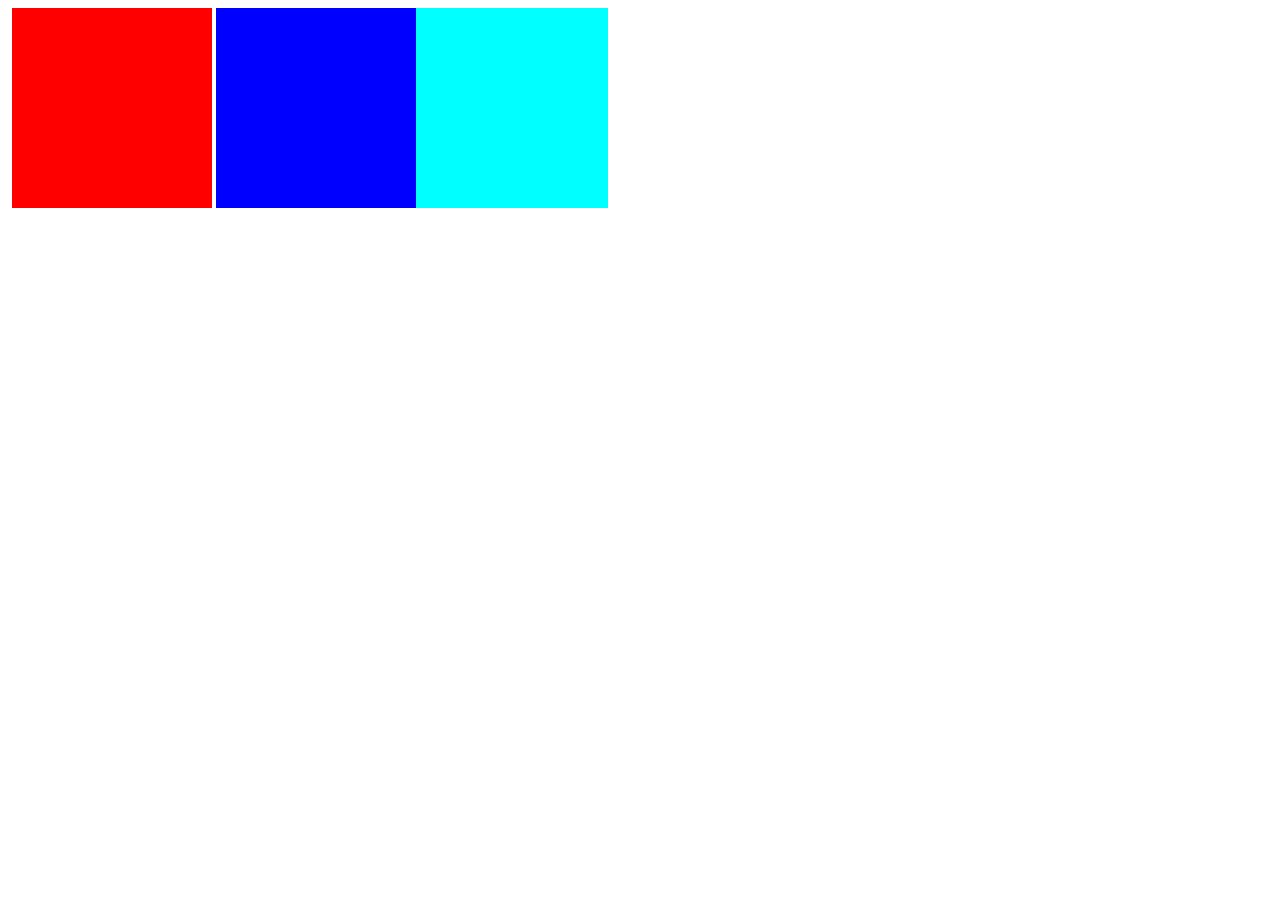
<file: CSS/index.html>
<!DOCTYPE html>
<html lang="en">
<head>
    <meta charset="UTF-8">
    <meta http-equiv="X-UA-Compatible" content="IE=edge">
    <meta name="viewport" content="width=device-width, initial-scale=1.0">
    <title>Ritu Raj</title>
    <link rel="stylesheet" href="css/styles.css">
</head>
<body>
    <div class="div1">
    </div>
    <div class="div2">

    </div>
    <div class="div3">

    </div>
</body>
</html>
</file>
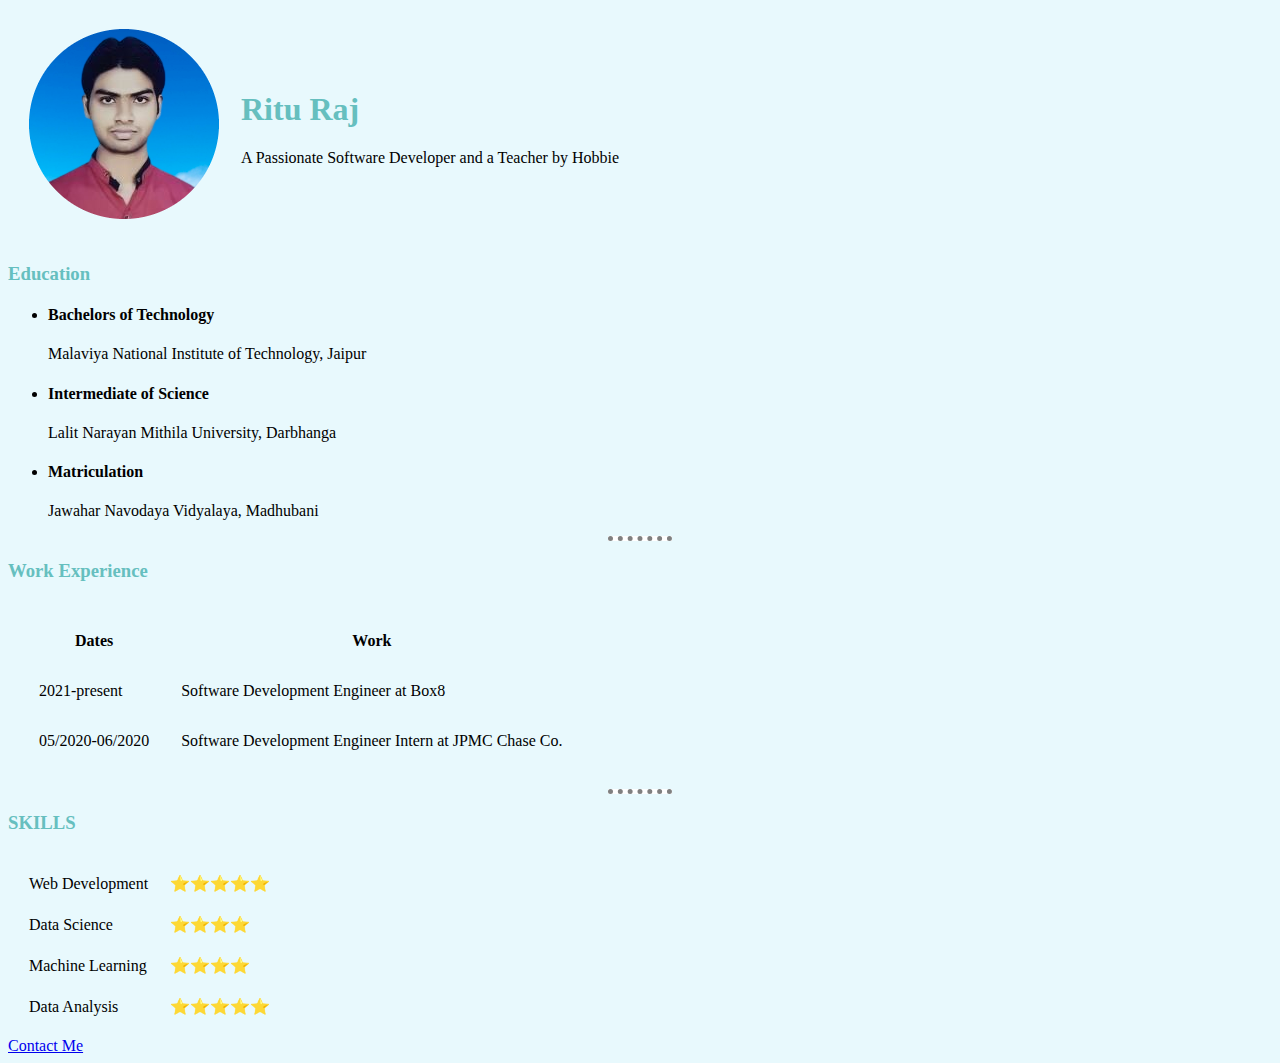
<file: HTML/index.html>
<!DOCTYPE html>
<html lang="en">
<head>
    <meta charset="UTF-8">
    <meta http-equiv="X-UA-Compatible" content="IE=edge">
    <meta name="viewport" content="width=device-width, initial-scale=1.0">
    <title>My Portfolio Website</title>
    <link rel="stylesheet" href="css/styles.css">
</head>
<body>
    <table cellspacing="20">
        <tr>
           <td>
            <img src="image2.png" alt="My Image">
           </td> 
           <td>
            <h1>Ritu Raj</h1>
            <p>A Passionate Software Developer and a Teacher by Hobbie</p>
           </td>
        </tr>
    </table>
    
    
    <h3>Education</h3>
    <ul>
        <li><h4>Bachelors of Technology</h4></li>
        <p>Malaviya National Institute of Technology, Jaipur</p>
    </ul>
    <ul>
        <li><h4>Intermediate of Science</h4></li>
        <p>Lalit Narayan Mithila University, Darbhanga</p>
    </ul>
    <ul>
        <li><h4>Matriculation</h4></li>
        <p>Jawahar Navodaya Vidyalaya, Madhubani</p>
    </ul>
    <hr>
    <h3>Work Experience</h3>
    <table cellspacing="30">
        <tr>
            <th>Dates</th>
            <th>Work</th>
        </tr>
        <tr>
            <td>2021-present</td>
            <td>Software Development Engineer at Box8</td>
        </tr>
        <tr>
            <td>05/2020-06/2020</td>
            <td>Software Development Engineer Intern at JPMC Chase Co.</td>
        </tr>
    </table>
    <hr>
    <h3>SKILLS</h3>
    <table cellspacing = "20">
        <tr>
            <td>Web Development</td>
            <td>⭐⭐⭐⭐⭐</td>
        </tr>
        <tr>
            <td>Data Science</td>
            <td>⭐⭐⭐⭐</td>
        </tr>
        <tr>
            <td>Machine Learning</td>
            <td>⭐⭐⭐⭐</td>
        </tr>
        <tr>
            <td>Data Analysis</td>
            <td>⭐⭐⭐⭐⭐</td>
        </tr>
    </table>
    <a href="contact.html" target = "_blank">Contact Me</a>
</body>
</html>
</file>
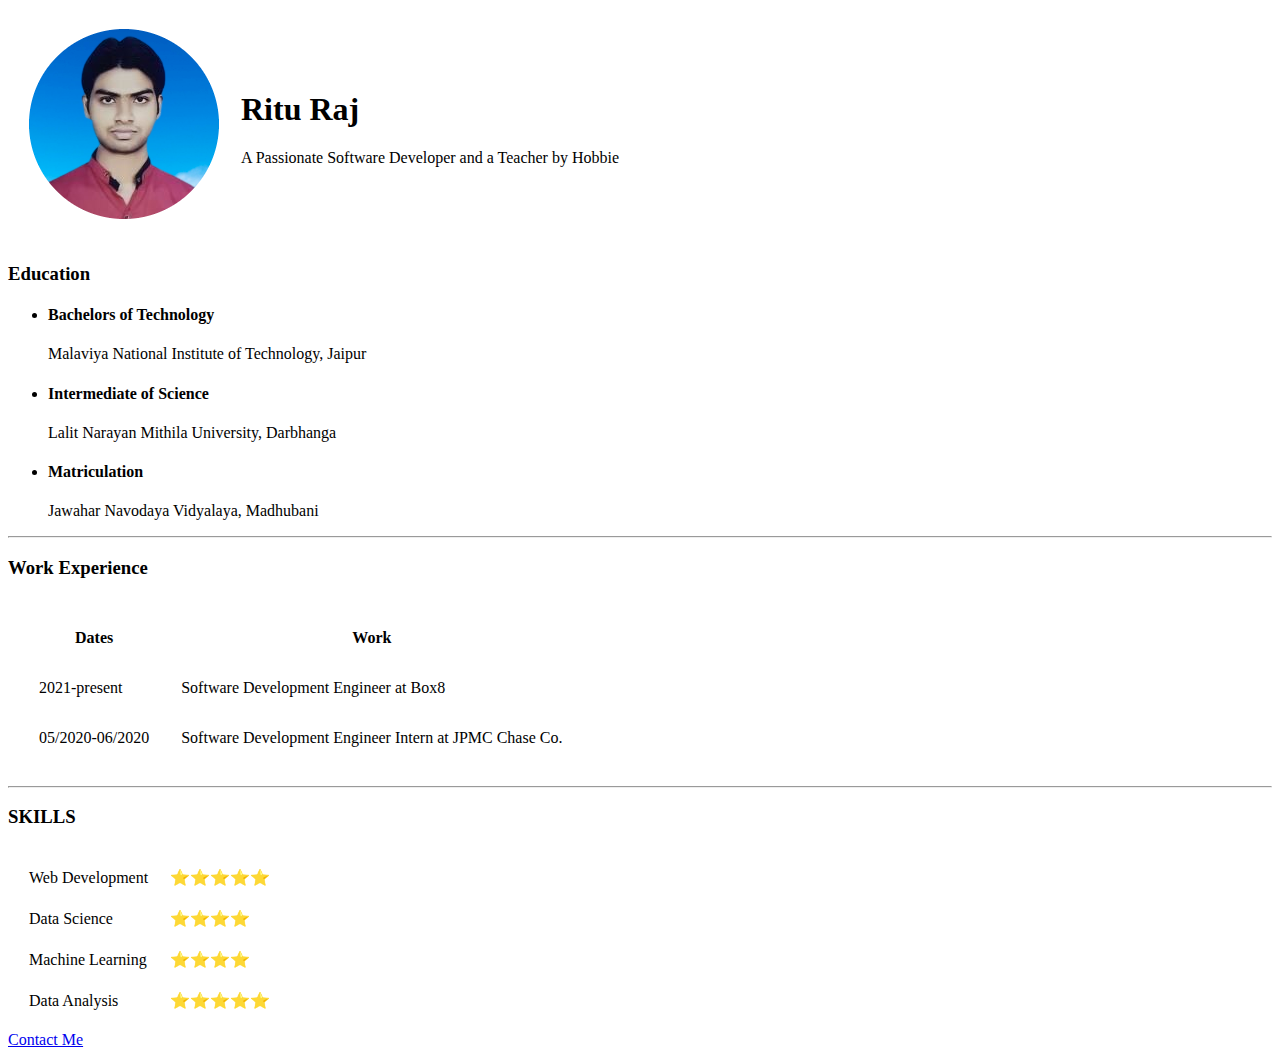
<file: Web Development HW/index.html>
<!DOCTYPE html>
<html lang="en">
<head>
    <meta charset="UTF-8">
    <meta http-equiv="X-UA-Compatible" content="IE=edge">
    <meta name="viewport" content="width=device-width, initial-scale=1.0">
    <title>My Portfolio Website</title>
</head>
<body>
    <table cellspacing="20">
        <tr>
           <td>
            <img src="image2.png" alt="My Image">
           </td> 
           <td>
            <h1>Ritu Raj</h1>
            <p>A Passionate Software Developer and a Teacher by Hobbie</p>
           </td>
        </tr>
    </table>
    
    
    <h3>Education</h3>
    <ul>
        <li><h4>Bachelors of Technology</h4></li>
        <p>Malaviya National Institute of Technology, Jaipur</p>
    </ul>
    <ul>
        <li><h4>Intermediate of Science</h4></li>
        <p>Lalit Narayan Mithila University, Darbhanga</p>
    </ul>
    <ul>
        <li><h4>Matriculation</h4></li>
        <p>Jawahar Navodaya Vidyalaya, Madhubani</p>
    </ul>
    <hr>
    <h3>Work Experience</h3>
    <table cellspacing="30">
        <tr>
            <th>Dates</th>
            <th>Work</th>
        </tr>
        <tr>
            <td>2021-present</td>
            <td>Software Development Engineer at Box8</td>
        </tr>
        <tr>
            <td>05/2020-06/2020</td>
            <td>Software Development Engineer Intern at JPMC Chase Co.</td>
        </tr>
    </table>
    <hr>
    <h3>SKILLS</h3>
    <table cellspacing = "20">
        <tr>
            <td>Web Development</td>
            <td>⭐⭐⭐⭐⭐</td>
        </tr>
        <tr>
            <td>Data Science</td>
            <td>⭐⭐⭐⭐</td>
        </tr>
        <tr>
            <td>Machine Learning</td>
            <td>⭐⭐⭐⭐</td>
        </tr>
        <tr>
            <td>Data Analysis</td>
            <td>⭐⭐⭐⭐⭐</td>
        </tr>
    </table>
    <a href="contact.html" target = "_blank">Contact Me</a>
</body>
</html>
</file>
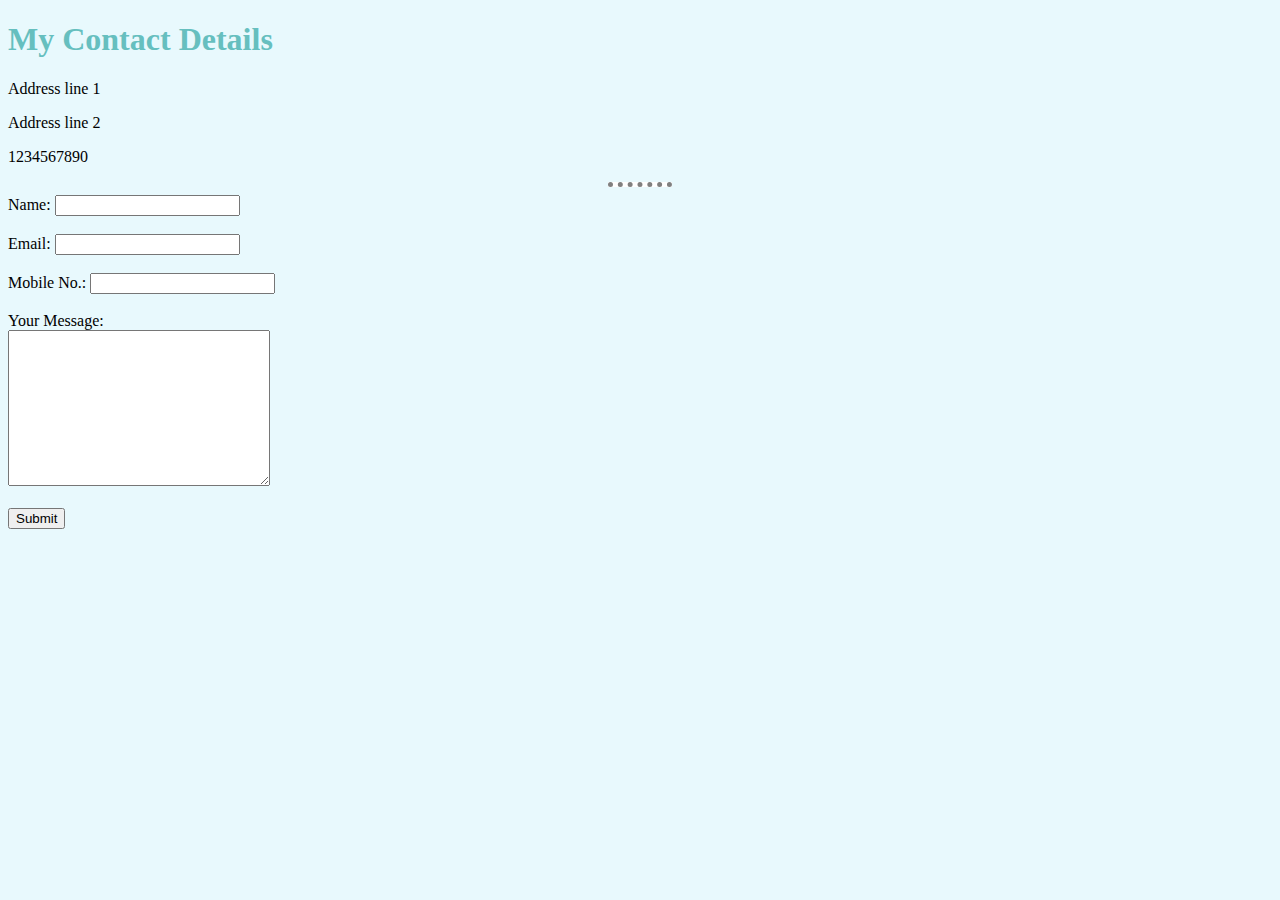
<file: HTML/contact.html>
<!DOCTYPE html>
<html lang="en">
<head>
    <meta charset="UTF-8">
    <meta http-equiv="X-UA-Compatible" content="IE=edge">
    <meta name="viewport" content="width=device-width, initial-scale=1.0">
    <title>About</title>
    <link rel="stylesheet" href="css/styles.css">
</head>
<body>
    <h1>My Contact Details</h1>
    <p>Address line 1</p>
    <p>Address line 2</p>
    <p>1234567890</p>
    <hr>
    <form action="index.html" method = "post">
        <label for="name">Name:</label>
        <input type="text" name="" id=""><br>
        <br>
        <label for="email">Email:</label>
        <input type="email" name="mail" id=""><br>
        <br>
        <label for="number">Mobile No.:</label>
        <input type="text" name="number" id=""><br><br>
        <label for="">Your Message:</label><br>
        <textarea name="message" id="" cols="30" rows="10"></textarea><br><br>
        <input type="submit">
    </form>
</body>
</html>
</file>
<file: CSS/css/styles.css>
.div1{
    background-color:aqua;
    height: 200px;
    width: 200px;
    display: inline-block;
    position: relative;
    left: 400px;
}
.div2{
    background-color: red;
    height: 200px;
    width: 200px;
    display: inline-block;
    position: relative;
    right: 200px;
}
.div3{
    background-color: blue;
    height: 200px;
    width: 200px;
    display: inline-block;
    position: relative;
    right: 200px;
}
</file>
<file: HTML/css/styles.css>
body{
    background-color: #E8F9FD;
}
hr{
    background-color:white;
    border-color:grey;
    border-width:5px;
    width:5%;
    border-style:dotted none none;
}
h1{
    color:#66bfbf;
}
h3{
    color:#66bfbf;
}
</file>
